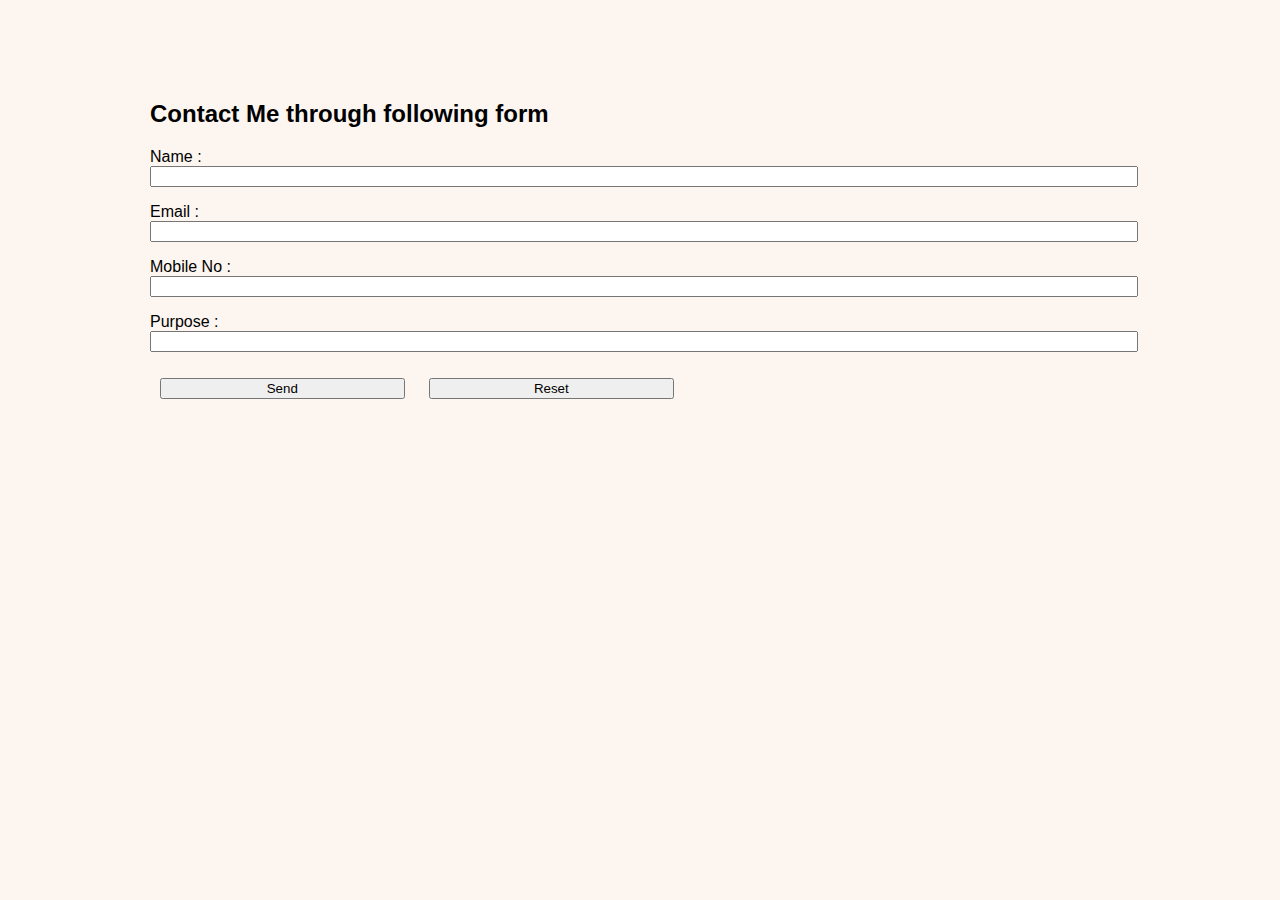
<file: form.html>
<!DOCTYPE html>
<html lang="en">
<head>
    <meta charset="UTF-8">
    <meta http-equiv="X-UA-Compatible" content="IE=edge">
    <meta name="viewport" content="width=device-width, initial-scale=1.0">
    <style>
        body{
            font-family: Verdana, Geneva, Tahoma, sans-serif;
            background-color:#FDF6F0;
            margin: 100px 150px;
        }
        hr{
            border-style: none;
            border-top-style: dotted;
            border-width: 5px;
            border-color: grey;
            width: 5%;
        }
        input{
            width: 100%;
        }
        h1{
            font-family: 'Gill Sans', 'Gill Sans MT', Calibri, 'Trebuchet MS', sans-serif;
            font-size: 50px;
        }


        .inp{
            width: 25%;
            margin: 1%;
        }
    </style>
    <title>Contact Me</title>
</head>
<body>
    <h2>Contact Me through following form</h2>
    <form name="contact" onsubmit="return fun()">
        <p>Name      : <input type="text" size="70" name="nm"></p>
        <p>Email     : <input type="text" size="70" name="mail"></p>
        <p>Mobile No : <input type="text" size="70" name="mob"></p>
        <p>Purpose   : <input type="text" size="70" name="purpose"></p>
        <input type="submit" value="Send" name="Submit" class="inp">
        <input type="reset" value="Reset" name="Reset" class="inp">
    </form>

    <script src="index.js"></script>
</body>
</html>
</file>
